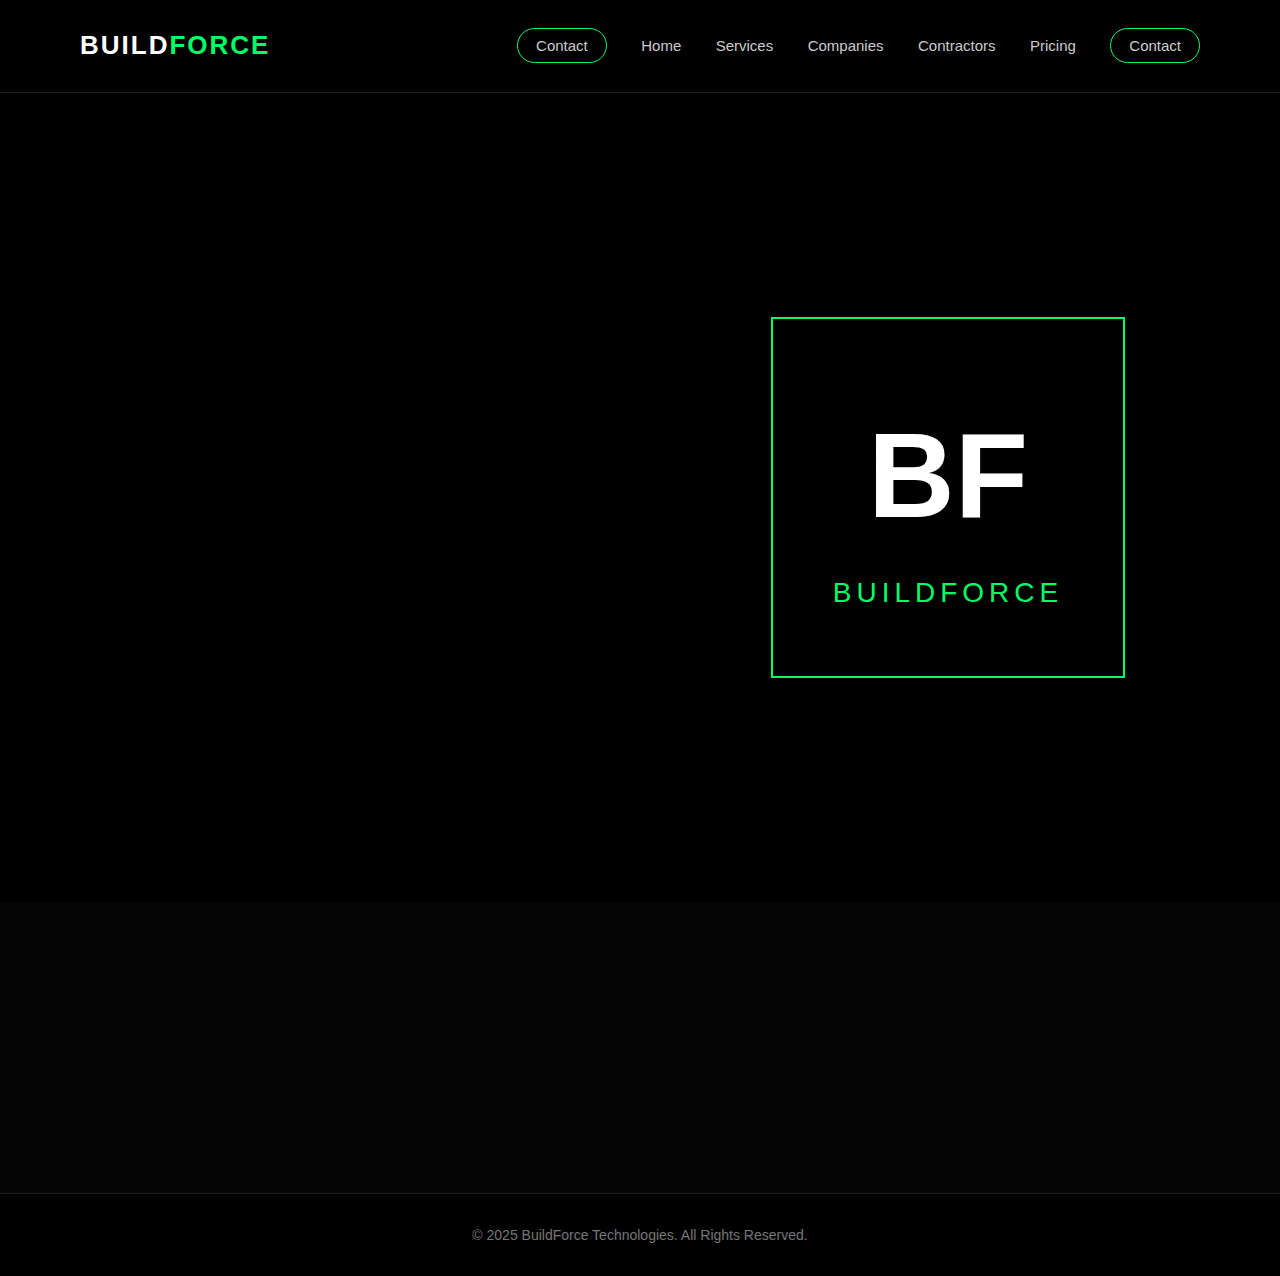
<file: index.html>
<!DOCTYPE html>
<html lang="en">
<head>
  <meta charset="UTF-8" />
  <meta name="viewport" content="width=device-width, initial-scale=1.0" />
  <title>BuildForce | Workforce Innovation</title>

  <link rel="stylesheet" href="style.css" />
</head>
<!-- ================= CONTACT POPUP ================= -->
<div id="contact-popup" class="popup-overlay">
  <div class="popup-box">
    <a href="#" class="close-btn">×</a>

    <h2>Contact Us</h2>
    <p>Fill the details below and we’ll get back to you.</p>

    <form class="contact-form">
      <input type="text" placeholder="Your Name" required />
      <input type="email" placeholder="Email Address" required />
      <input type="text" placeholder="Company / Role" />
      <textarea placeholder="Your Message"></textarea>

      <button type="submit">Submit</button>
    </form>
  </div>
</div>

<body>

  <!-- HEADER -->
  <header class="header">
    <div class="logo">BUILD<span>FORCE</span></div>

    <nav class="nav">
        <a href="#contact-popup" class="btn-outline">Contact</a>

      <a href="#">Home</a>
      <a href="services.html">Services</a>
      <a href="#">Companies</a>
      <a href="#">Contractors</a>
      <a href="pricing.html">Pricing</a>
      <a href="#contact-popup" class="btn-outline">Contact</a>

    </nav>
  </header>

  <!-- HERO -->
  <section class="hero">
    <div class="hero-left">
      <h1 class="fade-up">
        One Platform.<br />
        Multiple Possibilities.
      </h1>

      <p class="fade-up delay-1">
        BuildForce connects construction companies with verified contractors,
        workforce tools, and real-time insights.
      </p>

      <p class="sub-text fade-up delay-2">
        Speed. Integrity. Execution.
      </p>

      <div class="hero-buttons fade-up delay-3">
        <a href="#" class="btn-primary">Go to Dashboard</a>
        <a href="#" class="btn-secondary">Explore Services</a>
      </div>
    </div>

    <div class="hero-right">
      <div class="logo-box glow">
        <span class="big-text">BF</span>
        <span class="brand-name">BUILDFORCE</span>
      </div>
    </div>
  </section>

  <!-- ABOUT -->
  <section class="about">
    <h2 class="fade-up">Fueling Innovation in Construction Tech</h2>
    <p class="fade-up delay-1">
      We conceptualize, build, and scale platforms that redefine how
      construction teams collaborate and execute projects.
    </p>
  </section>

  <!-- FOOTER -->
  <footer class="footer">
    © 2025 BuildForce Technologies. All Rights Reserved.
  </footer>

</body>
</html>
</file>
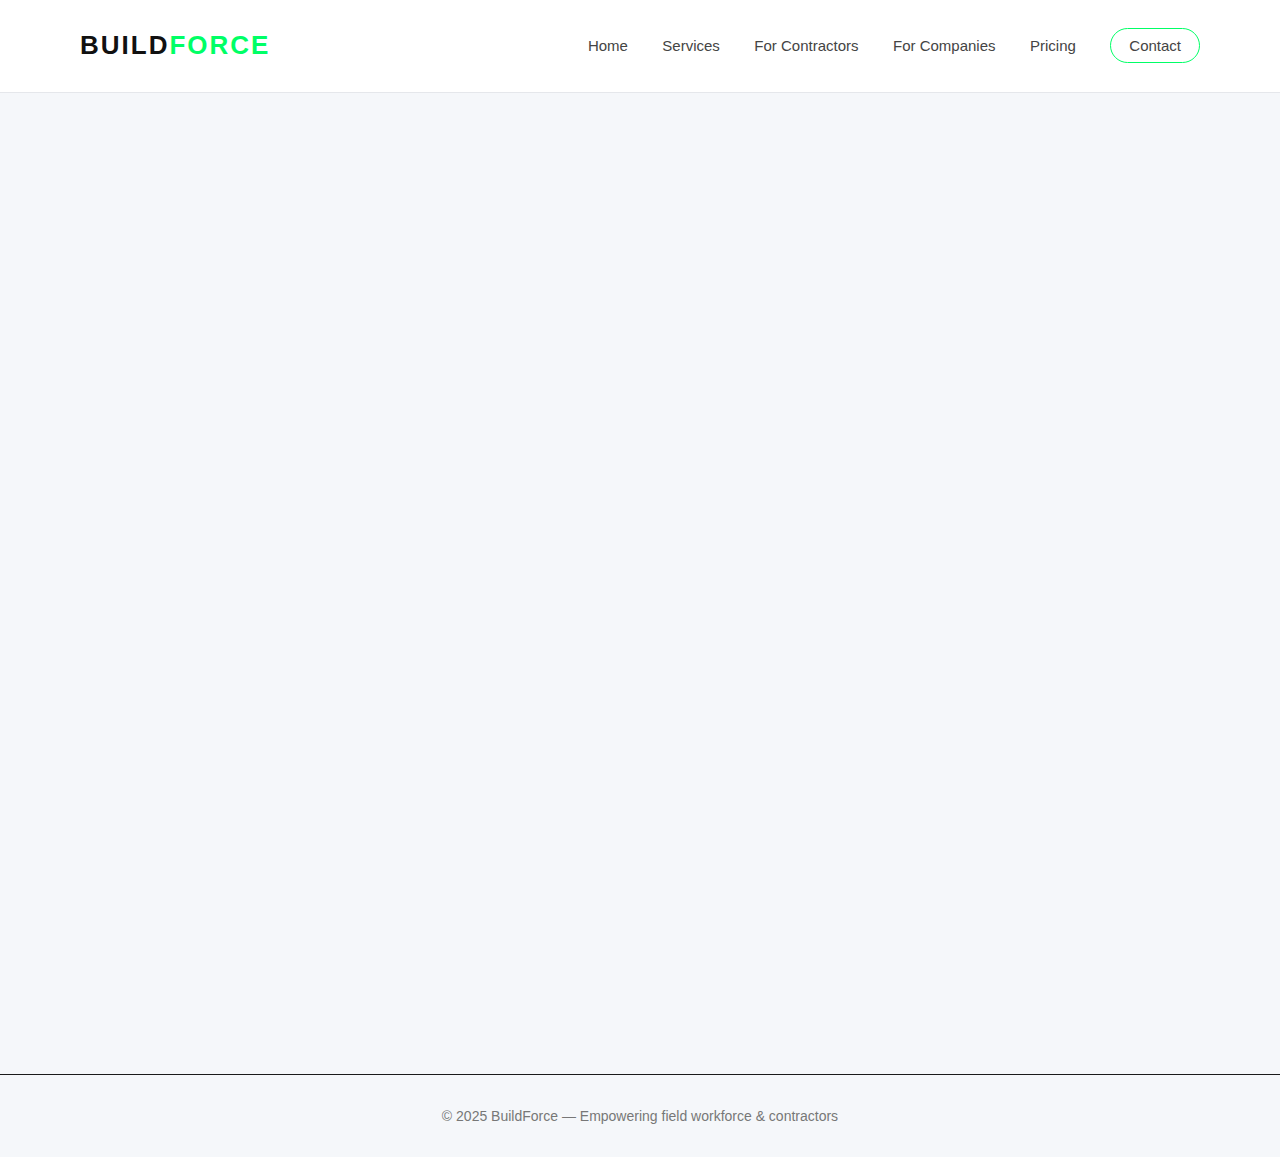
<file: companies.html>
<!DOCTYPE html>
<html lang="en">
<head>
  <meta charset="UTF-8" />
  <meta name="viewport" content="width=device-width, initial-scale=1.0" />
  <title>For Companies – BuildForce</title>

  <!-- Main CSS -->
  <link rel="stylesheet" href="style.css" />
</head>
<body class="light-page">

  <!-- ================= HEADER ================= -->
  <header class="header">
    <div class="logo">BUILD<span>FORCE</span></div>

    <nav class="nav">
    

      <a href="index.html">Home</a>
      <a href="services.html">Services</a>
      <a href="contractors.html">For Contractors</a>
      <a href="companies.html" class="active">For Companies</a>
      <a href="pricing.html">Pricing</a>
      <a href="#contact-popup" class="btn-outline">Contact</a>
    </nav>
  </header>

  <!-- ================= PAGE CONTENT ================= -->
  <main class="page-container">

    <!-- TITLE -->
    <section class="page-title fade-up">
      <h1>For Companies</h1>
      <p>
        BuildForce helps companies manage large workforces with
        transparency, automation, and compliance.
      </p>
    </section>

    <!-- FEATURE CARDS -->
    <section class="card fade-up delay-1">
      <h2>Workforce Visibility</h2>
      <p>
        Get real-time visibility into attendance, workforce deployment,
        and site-level productivity across all projects.
      </p>
    </section>

    <section class="card fade-up delay-2">
      <h2>Automated Payroll</h2>
      <p>
        Automate salary calculations, overtime, deductions,
        and ensure timely payments with full audit trails.
      </p>
    </section>

    <section class="card fade-up delay-3">
      <h2>Contractor Control</h2>
      <p>
        Manage multiple contractors, contracts, and work orders
        from a single centralized platform.
      </p>
    </section>

    <section class="card fade-up delay-4">
      <h2>Compliance & Audits</h2>
      <p>
        Maintain statutory compliance with detailed logs,
        downloadable reports, and audit-ready documentation.
      </p>
    </section>

    <section class="card fade-up delay-5">
      <h2>Cost & Productivity Insights</h2>
      <p>
        Track labor costs, productivity metrics,
        and optimize workforce allocation with data-driven insights.
      </p>
    </section>

  </main>

  <!-- ================= FOOTER ================= -->
  <footer class="footer">
    © 2025 BuildForce — Empowering field workforce & contractors
  </footer>

</body>
</html>
</file>
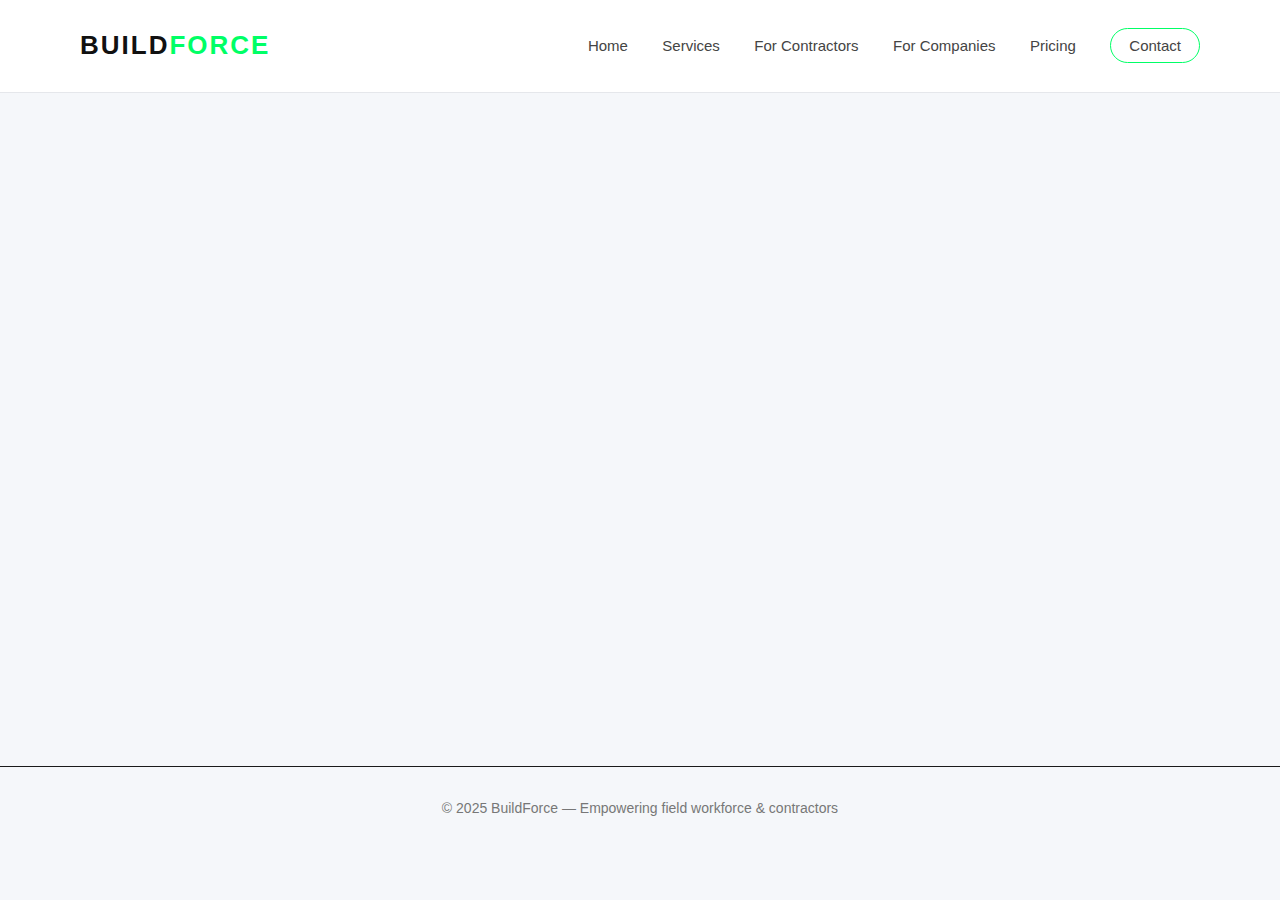
<file: contractors.html>
<!DOCTYPE html>
<html lang="en">
<head>
  <meta charset="UTF-8" />
  <meta name="viewport" content="width=device-width, initial-scale=1.0" />
  <title>For Contractors – BuildForce</title>

  <!-- Main CSS -->
  <link rel="stylesheet" href="style.css" />
</head>


    <body class="light-page">


  <!-- ================= HEADER ================= -->
  <header class="header">
    <div class="logo">BUILD<span>FORCE</span></div>

    <nav class="nav">
    

      <a href="index.html">Home</a>
      <a href="services.html">Services</a>
      <a href="contractors.html" class="active">For Contractors</a>
      <a href="companies.html">For Companies</a>
      <a href="pricing.html">Pricing</a>
      <a href="#contact-popup" class="btn-outline">Contact</a>
    </nav>
  </header>

  <!-- ================= PAGE CONTENT ================= -->
  <main class="page-container">

    <!-- TITLE -->
    <section class="page-title fade-up">
      <h1>For Contractors</h1>
      <p>
        BuildForce helps contractors access transparent attendance,
        faster payments, and verified work history.
      </p>
    </section>

    <!-- FEATURE CARDS -->
    <section class="card fade-up delay-1">
      <h2>Daily Attendance & History</h2>
      <p>
        View daily check-ins, locations, and work duration
        directly from your mobile application.
      </p>
    </section>

    <section class="card fade-up delay-2">
      <h2>Faster Payments</h2>
      <p>
        Receive timely payouts with complete transparency
        on earnings, deductions, and transaction history.
      </p>
    </section>

    <section class="card fade-up delay-3">
      <h2>Work Profile</h2>
      <p>
        Build a verified work profile with ratings and
        history to unlock better future opportunities.
      </p>
    </section>

  </main>

  <!-- ================= FOOTER ================= -->
  <footer class="footer">
    © 2025 BuildForce — Empowering field workforce & contractors
  </footer>

</body>
</html>
</file>
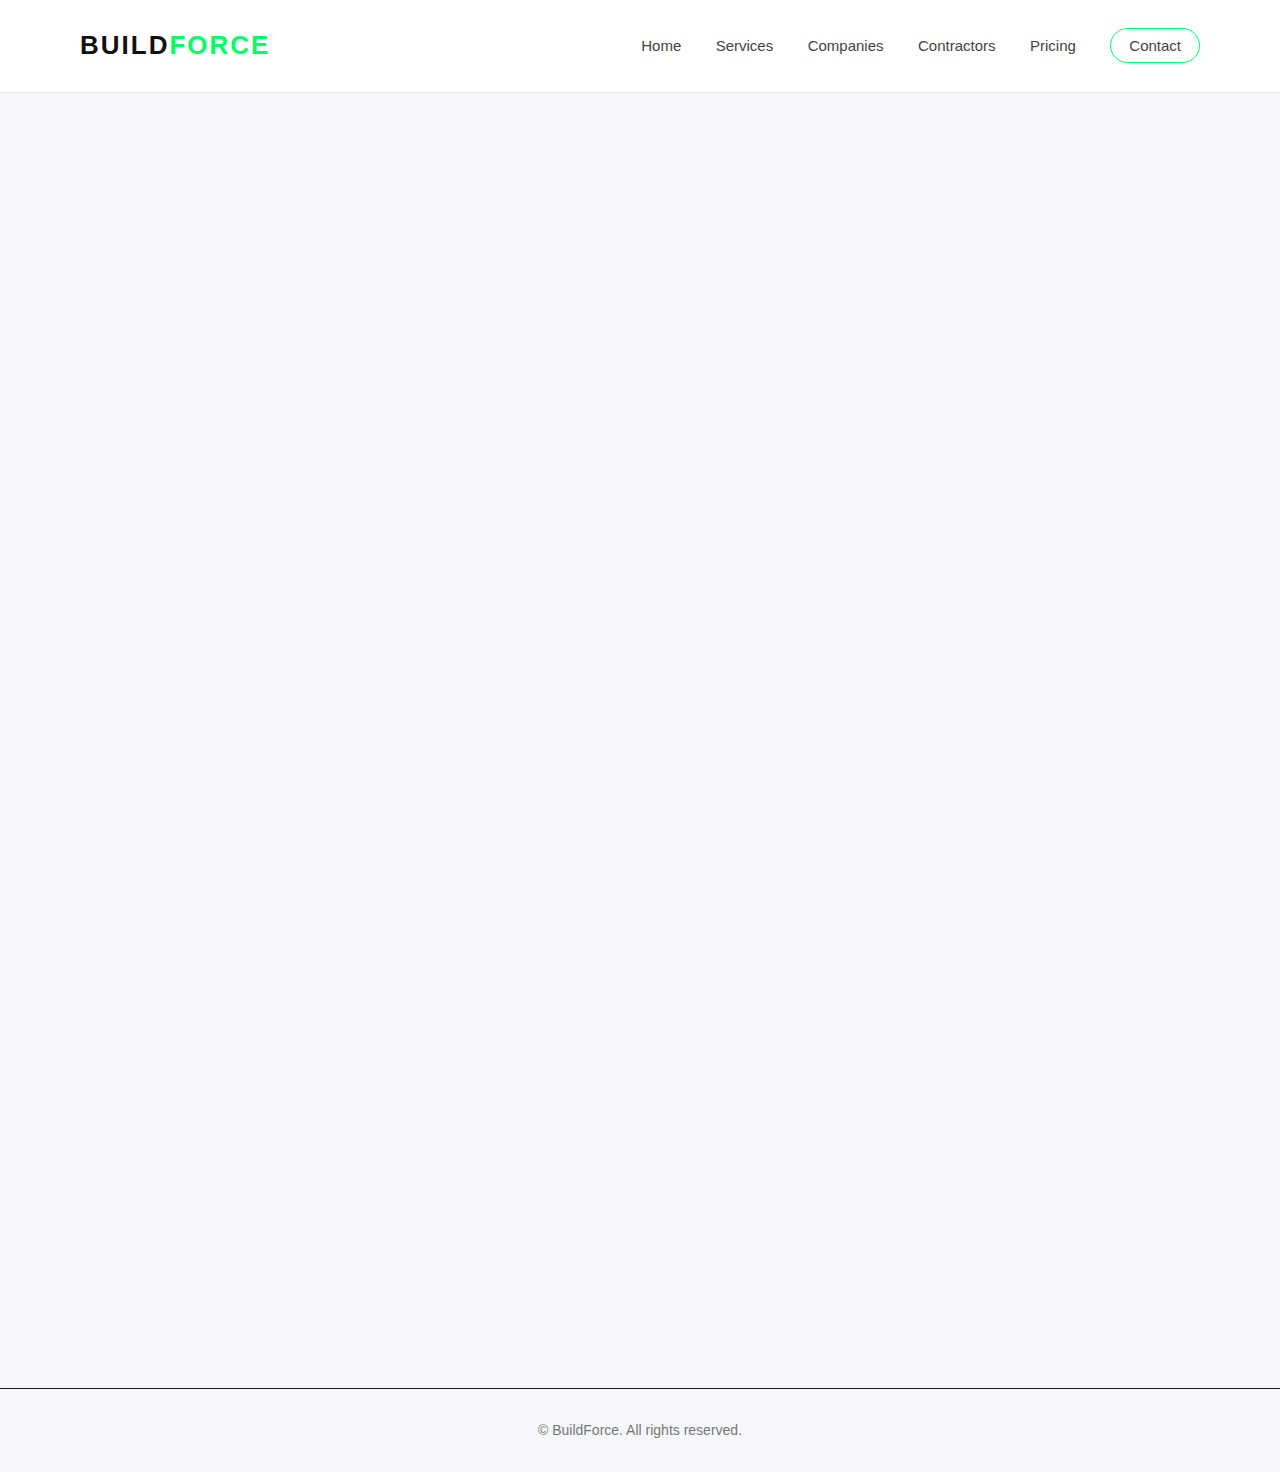
<file: pricing.html>
<!DOCTYPE html>
<html lang="en">
<head>
  <meta charset="UTF-8" />
  <meta name="viewport" content="width=device-width, initial-scale=1.0" />
  <title>BuildForce — Pricing & Policy</title>

  <link rel="stylesheet" href="style.css" />
</head>

    <body class="light-page">


  <!-- HEADER -->
  <header class="header">
    <div class="logo">BUILD<span>FORCE</span></div>
    <nav class="nav">
    

      <a href="index.html">Home</a>
      <a href="services.html">Services</a>
      <a href="companies.html">Companies</a>
      <a href="contractors.html">Contractors</a>
      <a href="pricing.html">Pricing</a>
      <a href="#contact-popup" class="btn-outline">Contact</a>
    </nav>
  </header>

  <!-- MAIN -->
  <main class="page-container">

    <!-- TITLE -->
    <section class="page-title fade-up">
      <h1>BuildForce — Pricing & Policy</h1>
      <p>Transparent pricing for Wageman and Contractors.</p>
    </section>

    <!-- OVERVIEW -->
    <section class="card fade-up delay-1">
      <h2>Overview</h2>
      <p>
        BuildForce provides a secure, auditable environment for Wageman and
        Contractors. We ensure transparency, compliance, and timely payments.
      </p>
    </section>

    <!-- WAGEMAN PRICING -->
    <section class="card fade-up delay-2">
      <h2>Wageman Pricing</h2>

      <div class="price-row">
        <div>
          <strong>Daily registration / usage charge</strong>
          <p>Charged per order per day.</p>
        </div>
        <span>₹2 / order</span>
      </div>

      <div class="price-row">
        <div>
          <strong>Payment gateway fee</strong>
          <p>Charged to cover payment processing.</p>
        </div>
        <span>2% of transaction</span>
      </div>
    </section>

    <!-- CONTRACTOR PRICING -->
    <section class="card fade-up delay-3">
      <h2>Contractor Pricing</h2>

      <div class="price-row">
        <div>
          <strong>Transaction fee</strong>
          <p>Deducted from contractor wallet.</p>
        </div>
        <span>2% of transaction</span>
      </div>

      <p class="note">
        No additional fees are charged unless explicitly agreed in writing.
      </p>
    </section>

    <!-- CONTACT -->
    <section class="card fade-up delay-4">
      <h2>Contact & Support</h2>
      <p>Phone: <strong>+91 96188 72992</strong></p>
      <p>Email: <strong>admin@buildforce.club</strong></p>
    </section>

    <!-- TERMS -->
    <section class="card fade-up delay-5">
      <h2>Terms & Final Notes</h2>
      <p>
        By using BuildForce services, users agree to this pricing policy.
      </p>
      <p><strong>Effective date:</strong> December 22, 2025</p>
    </section>

  </main>

  <footer class="footer">
    © BuildForce. All rights reserved.
  </footer>

</body>
</html>
</file>
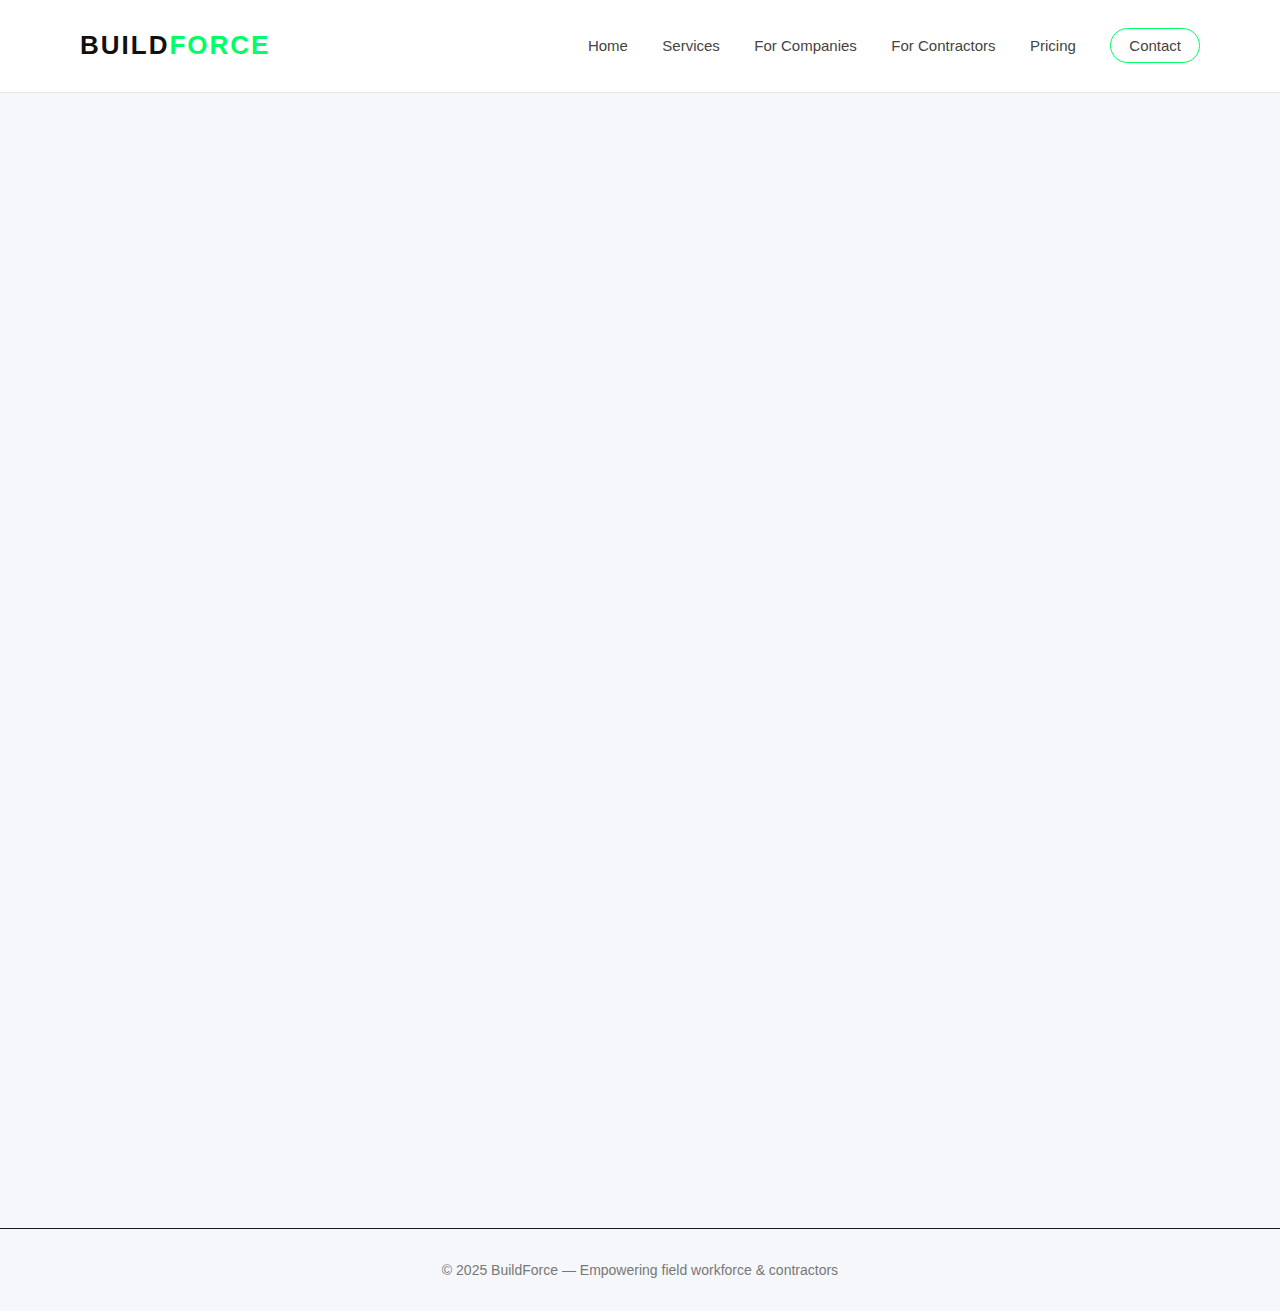
<file: services.html>
<!DOCTYPE html>
<html lang="en">
<head>
  <meta charset="UTF-8" />
  <meta name="viewport" content="width=device-width, initial-scale=1.0" />
  <title>Services – BuildForce</title>

  <!-- Main CSS -->
  <link rel="stylesheet" href="style.css" />
</head>

    <body class="light-page">


  <!-- ================= HEADER ================= -->
  <header class="header">
    <div class="logo">BUILD<span>FORCE</span></div>

    <nav class="nav">
        

      <a href="index.html">Home</a>
      <a href="services.html" class="active">Services</a>
      <a href="companies.html">For Companies</a>
      <a href="contractors.html">For Contractors</a>
      <a href="pricing.html">Pricing</a>
      <a href="#contact-popup" class="btn-outline">Contact</a>
    </nav>
  </header>

  <!-- ================= PAGE CONTENT ================= -->
  <main class="page-container">

    <!-- TITLE -->
    <section class="page-title fade-up">
      <h1>Services & Features</h1>
      <p>
        BuildForce provides end-to-end capabilities to manage
        a distributed construction workforce.
      </p>
    </section>

    <!-- SERVICE CARDS -->
    <section class="card fade-up delay-1">
      <h2>Attendance Automation</h2>
      <p>
        Mobile check-ins, geofencing, QR scans, and biometric integrations
        ensure accurate and tamper-proof attendance tracking.
      </p>
    </section>

    <section class="card fade-up delay-2">
      <h2>Salary & Payment Automation</h2>
      <p>
        Define pay rules, overtime, allowances, and process bulk disbursals
        through integrated and secure payment gateways.
      </p>
    </section>

    <section class="card fade-up delay-3">
      <h2>Contractor Management</h2>
      <p>
        Digitally onboard contractors, manage agreements, store documents,
        schedule work, and track performance ratings.
      </p>
    </section>

    <section class="card fade-up delay-4">
      <h2>Shift Scheduling</h2>
      <p>
        Create dynamic shift rosters, assign teams, and notify users
        through SMS and push notifications.
      </p>
    </section>

    <section class="card fade-up delay-5">
      <h2>Project Tracking</h2>
      <p>
        Allocate labor to projects, monitor daily progress,
        and analyze cost and productivity metrics.
      </p>
    </section>

    <section class="card fade-up delay-6">
      <h2>Reports & Analytics</h2>
      <p>
        Export attendance registers, payroll reports,
        statutory compliance packs, and KPI dashboards.
      </p>
    </section>

  </main>

  <!-- ================= FOOTER ================= -->
  <footer class="footer">
    © 2025 BuildForce — Empowering field workforce & contractors
  </footer>

</body>
</html>
</file>
<file: style.css>
/* RESET */
* {
  margin: 0;
  padding: 0;
  box-sizing: border-box;
  font-family: "Segoe UI", Arial, sans-serif;
}

/* GLOBAL */
body {
  background: #000;
  color: #fff;
  line-height: 1.6;
}

/* HEADER */
.header {
  display: flex;
  justify-content: space-between;
  align-items: center;
  padding: 25px 80px;
  border-bottom: 1px solid #1a1a1a;
}

.logo {
  font-size: 26px;
  font-weight: bold;
  letter-spacing: 2px;
}

.logo span {
  color: #00ff66;
}

.nav a {
  margin-left: 30px;
  color: #ccc;
  text-decoration: none;
  font-size: 15px;
}

.nav a:hover {
  color: #00ff66;
}

.btn-outline {
  border: 1px solid #00ff66;
  padding: 8px 18px;
  border-radius: 20px;
  color: #00ff66;
}

/* HERO */
.hero {
  display: flex;
  min-height: 90vh;
  padding: 80px;
  align-items: center;
}

.hero-left {
  width: 55%;
}

.hero-left h1 {
  font-size: 56px;
  margin-bottom: 25px;
}

.hero-left p {
  font-size: 18px;
  color: #bdbdbd;
  max-width: 560px;
}

.sub-text {
  margin-top: 15px;
  color: #00ff66;
  font-weight: bold;
}

.hero-buttons {
  margin-top: 35px;
}

.btn-primary,
.btn-secondary {
  padding: 14px 28px;
  border-radius: 30px;
  text-decoration: none;
  margin-right: 15px;
  transition: transform 0.3s ease;
}

.btn-primary {
  background: #00ff66;
  color: #000;
  font-weight: bold;
}

.btn-secondary {
  border: 1px solid #fff;
  color: #fff;
}

.btn-primary:hover,
.btn-secondary:hover {
  transform: translateY(-3px);
}

/* BRAND */
.hero-right {
  width: 45%;
  display: flex;
  justify-content: center;
}

.logo-box {
  border: 2px solid #00ff66;
  padding: 60px;
  text-align: center;
}

.big-text {
  font-size: 120px;
  font-weight: 800;
}

.brand-name {
  display: block;
  font-size: 28px;
  letter-spacing: 5px;
  color: #00ff66;
}

/* ABOUT */
.about {
  padding: 80px;
  background: #050505;
}

.about h2 {
  font-size: 36px;
  margin-bottom: 15px;
}

.about p {
  font-size: 18px;
  color: #bdbdbd;
  max-width: 800px;
}

/* FOOTER */
.footer {
  text-align: center;
  padding: 30px;
  font-size: 14px;
  color: #777;
  border-top: 1px solid #1a1a1a;
}

/* ================= ANIMATIONS (CSS ONLY) ================= */

/* Fade up animation */
@keyframes fadeUp {
  from {
    opacity: 0;
    transform: translateY(40px);
  }
  to {
    opacity: 1;
    transform: translateY(0);
  }
}

.fade-up {
  animation: fadeUp 1s ease forwards;
}

/* Delay helpers */
.delay-1 { animation-delay: 0.3s; }
.delay-2 { animation-delay: 0.6s; }
.delay-3 { animation-delay: 0.9s; }

/* Glow animation */
@keyframes glowPulse {
  0% {
    box-shadow: 0 0 20px rgba(0,255,102,0.2);
  }
  50% {
    box-shadow: 0 0 60px rgba(0,255,102,0.6);
  }
  100% {
    box-shadow: 0 0 20px rgba(0,255,102,0.2);
  }
}

.glow {
  animation: glowPulse 4s infinite ease-in-out;
}
/* ================= CONTACT POPUP ================= */

/* Overlay */
.popup-overlay {
  position: fixed;
  top: 0;
  left: 0;
  width: 100%;
  height: 100%;
  background: rgba(0,0,0,0.7);
  display: flex;
  align-items: center;
  justify-content: center;
  opacity: 0;
  visibility: hidden;
  transition: opacity 0.3s ease;
  z-index: 1000;
}

/* Open popup */
.popup-overlay:target {
  opacity: 1;
  visibility: visible;
}

/* Popup box */
.popup-box {
  background: #050505;
  padding: 35px;
  width: 380px;
  border-radius: 12px;
  border: 1px solid #00ff66;
  box-shadow: 0 0 40px rgba(0,255,102,0.4);
  position: relative;
  animation: popupFade 0.4s ease;
}

@keyframes popupFade {
  from {
    transform: scale(0.9);
    opacity: 0;
  }
  to {
    transform: scale(1);
    opacity: 1;
  }
}

/* Close button */
.close-btn {
  position: absolute;
  top: 12px;
  right: 15px;
  font-size: 26px;
  text-decoration: none;
  color: #00ff66;
}

/* Form */
.popup-box h2 {
  margin-bottom: 10px;
}

.popup-box p {
  font-size: 14px;
  color: #aaa;
  margin-bottom: 20px;
}

.contact-form input,
.contact-form textarea {
  width: 100%;
  padding: 10px 12px;
  margin-bottom: 12px;
  background: #000;
  border: 1px solid #1a1a1a;
  color: #fff;
  border-radius: 6px;
}

.contact-form textarea {
  resize: none;
  height: 80px;
}

/* Submit button */
.contact-form button {
  width: 100%;
  padding: 12px;
  background: #00ff66;
  border: none;
  border-radius: 20px;
  font-weight: bold;
  cursor: pointer;
  color: #000;
}
/* ================= LIGHT PAGE (Pricing) ================= */
.light-page {
  background: #f5f7fa;
  color: #111;
}

.light-page .header {
  background: #fff;
  border-bottom: 1px solid #e5e7eb;
}

.light-page .nav a {
  color: #444;
}

.page-container {
  max-width: 1000px;
  margin: auto;
  padding: 60px 20px;
}

/* Title */
.page-title h1 {
  font-size: 36px;
  margin-bottom: 8px;
}

.page-title p {
  color: #555;
}

/* Card layout */
.card {
  background: #fff;
  border-radius: 16px;
  padding: 30px;
  margin-top: 30px;
  box-shadow: 0 20px 40px rgba(0,0,0,0.06);
}

/* Pricing rows */
.price-row {
  display: flex;
  justify-content: space-between;
  align-items: center;
  padding: 16px 0;
  border-bottom: 1px solid #eee;
}

.price-row:last-child {
  border-bottom: none;
}

.price-row span {
  font-weight: bold;
  color: #0aa96c;
}

/* Notes */
.note {
  margin-top: 15px;
  font-size: 14px;
  color: #666;
}

/* ================= ANIMATIONS ================= */
.fade-up {
  opacity: 0;
  transform: translateY(30px);
  animation: fadeUp 0.8s ease forwards;
}

@keyframes fadeUp {
  to {
    opacity: 1;
    transform: translateY(0);
  }
}

/* Delays */
.delay-1 { animation-delay: 0.15s; }
.delay-2 { animation-delay: 0.3s; }
.delay-3 { animation-delay: 0.45s; }
.delay-4 { animation-delay: 0.6s; }
.delay-5 { animation-delay: 0.75s; }
/* ================= GLOBAL DARK THEME ================= */

/* Force dark background everywhere */
</file>
